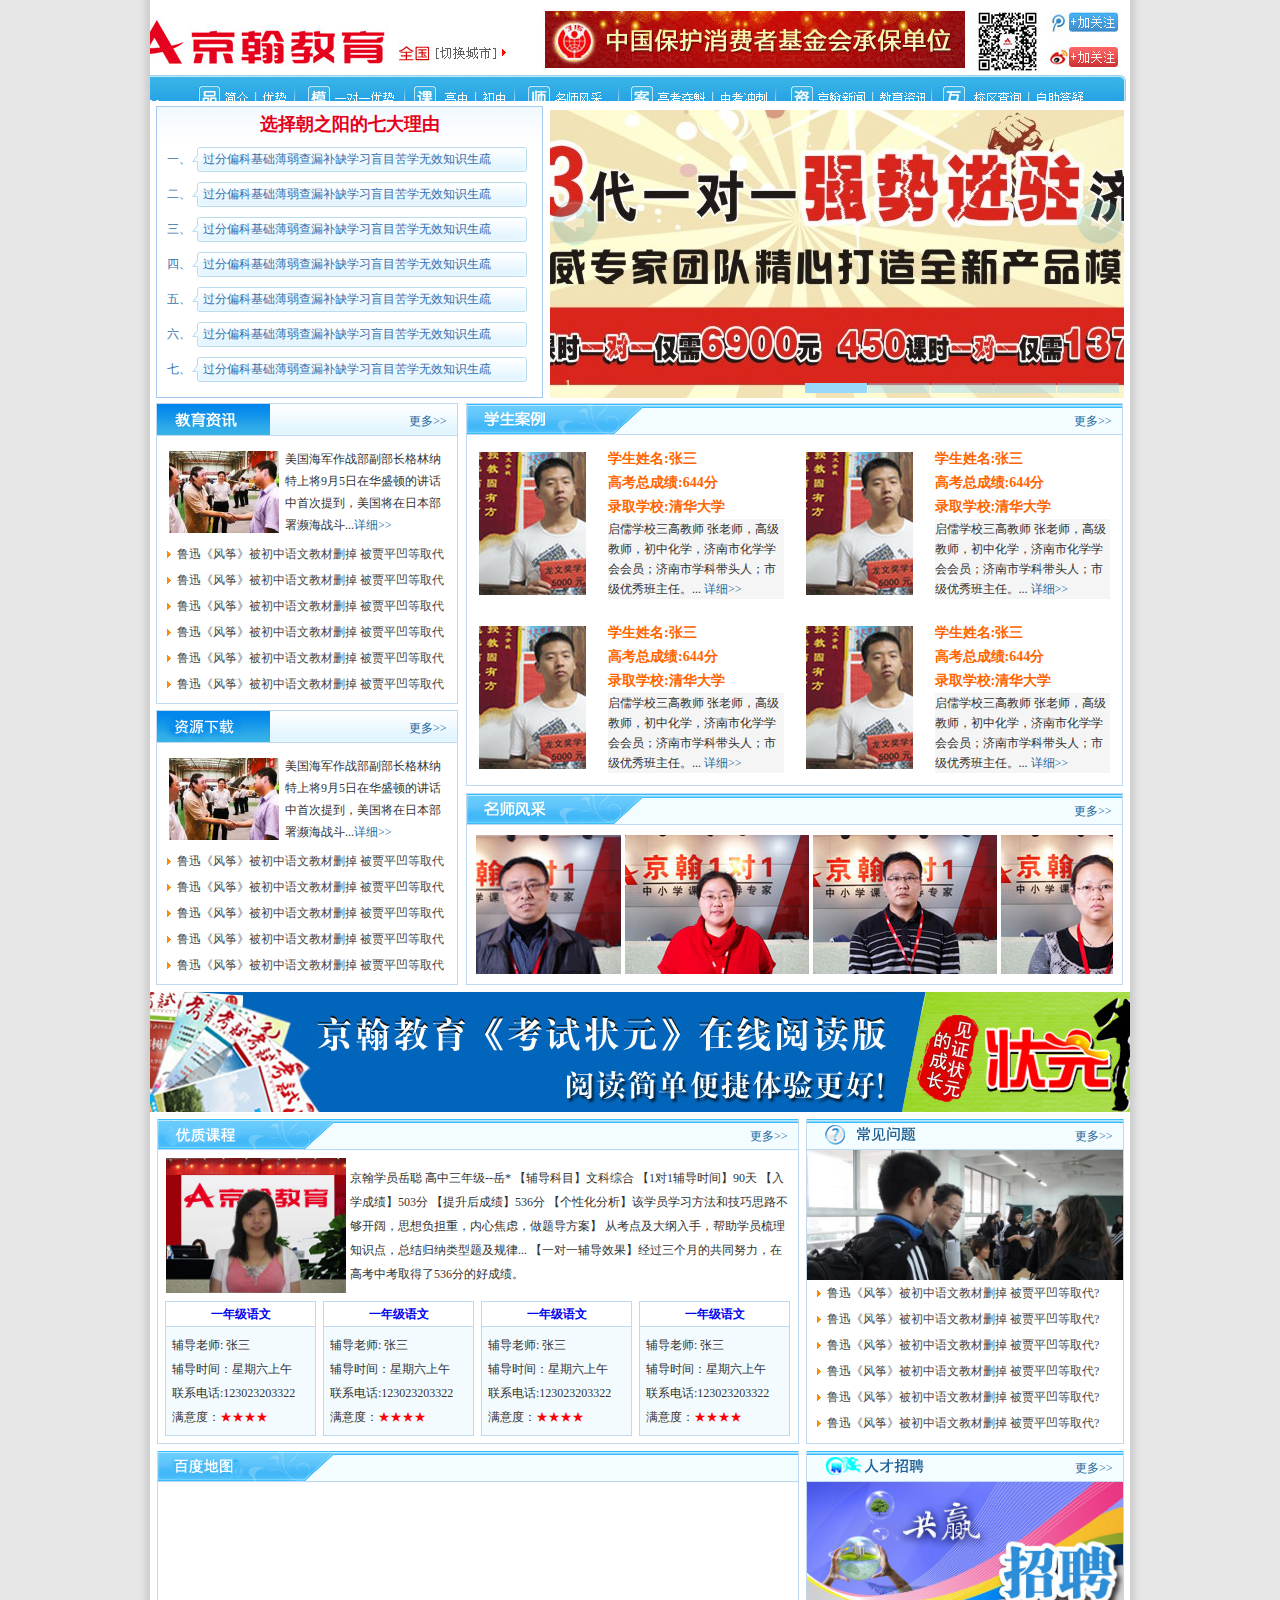
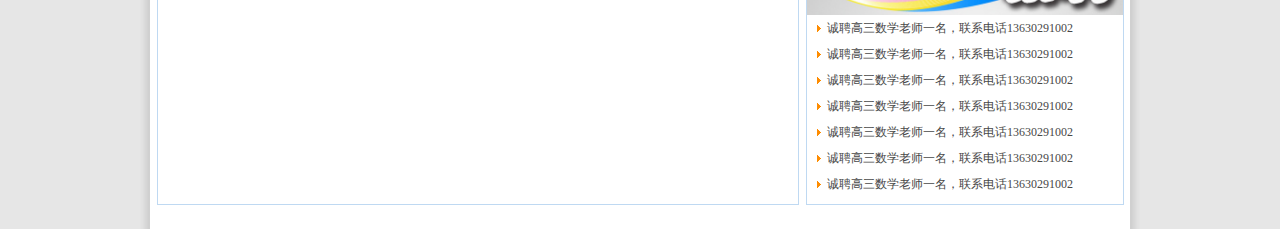
<file: index.html>
<!DOCTYPE html PUBLIC "-//W3C//DTD XHTML 1.0 Transitional//EN" "http://www.w3.org/TR/xhtml1/DTD/xhtml1-transitional.dtd">
<html xmlns="http://www.w3.org/1999/xhtml">
	<head>
		<meta http-equiv="Content-Type" content="text/html; charset=utf-8" />
		<title>朝之阳辅导学校</title>
		<link rel="stylesheet" type="text/css" href="css/common.css" />
		<link rel="stylesheet" type="text/css" href="css/index.css" />
		<script src='js/jquery-1.7.1.min.js'></script>
		<script type="text/javascript" src="http://api.map.baidu.com/api?v=2.0&ak=DDe26510207602c68812e7678608a7ab"></script>
		<script type="text/javascript" src="js/index/slider.js"></script>
		<script type="text/javascript" src="js/index/fsrPMD.js"></script>
		<script type="text/javascript" src="js/index/index.js"></script>
		<!-- Demo特殊需要的js -->
		<script type="text/javascript">
			$(function() {
				$('#common_head').load("head.html");
				$('#common_foot').load("foot.html");
			});
		</script>
	</head>
	<body>
		<div class="wrap">
			<div id="common_head"></div>
			<div class="main">

				<div class="center_adv"><img src="image/index/adv_center.jpg"/>
				</div>
				<div class="clearfix">

					<div id="focus">
						<ul>
							<li>
								<a href="http://www.jq-school.com/" target="_blank"><img src="image/index/adv01.jpg"/></a>
								<p>
									1
								</p>
							</li>
							<li>
								<a href="http://www.jq-school.com/Show.aspx?id=262" target="_blank"><img src="image/index/adv02.jpg"/></a>
								<p>
									2
								</p>
							</li>
							<li>
								<a href="http://www.jq-school.com/Alipay.aspx" target="_blank"><img src="image/index/adv03.jpg"/></a>
								<p>
									3
								</p>
							</li>
							<li>
								<a href="http://www.jq-school.com/" target="_blank"><img src="image/index/adv04.jpg"/></a>
								<p>
									4
								</p>
							</li>
							<li>
								<a href="http://www.jq-school.com/" target="_blank"><img src="image/index/adv05.jpg"/></a>
								<p>
									5
								</p>
							</li>
						</ul>
					</div>
					<div id="reason">
						<h2 style="text-align: center">选择朝之阳的七大理由</h2>
						<ul>
							<li>
								一、&nbsp;&nbsp;&nbsp;&nbsp;过分偏科基础薄弱查漏补缺学习盲目苦学无效知识生疏
							</li>
							<li>
								二、&nbsp;&nbsp;&nbsp;&nbsp;过分偏科基础薄弱查漏补缺学习盲目苦学无效知识生疏
							</li>
							<li>
								三、&nbsp;&nbsp;&nbsp;&nbsp;过分偏科基础薄弱查漏补缺学习盲目苦学无效知识生疏
							</li>
							<li>
								四、&nbsp;&nbsp;&nbsp;&nbsp;过分偏科基础薄弱查漏补缺学习盲目苦学无效知识生疏
							</li>
							<li>
								五、&nbsp;&nbsp;&nbsp;&nbsp;过分偏科基础薄弱查漏补缺学习盲目苦学无效知识生疏
							</li>
							<li>
								六、&nbsp;&nbsp;&nbsp;&nbsp;过分偏科基础薄弱查漏补缺学习盲目苦学无效知识生疏
							</li>
							<li>
								七、&nbsp;&nbsp;&nbsp;&nbsp;过分偏科基础薄弱查漏补缺学习盲目苦学无效知识生疏
							</li>
						</ul>
					</div>
				</div>
				<div class="clearfix" style="margin-top: 5px">
					<div class="leftblock">
						<div class="newsblock">
							<h2><img src="image/index/jiaoyu.jpg"/><span><a href="#">更多>></a></span></h2>
							<table style="margin-top: 7px;">
								<tr>
									<td style="padding-left: 10px;"><img src="image/index/2013-36_6116457.jpg" width="110px;" align="middle"/></td>
									<td style="padding: 3px;line-height: 22px;">美国海军作战部副部长格林纳特上将9月5日在华盛顿的讲话中首次提到，美国将在日本部署濒海战斗...<a href="#">详细>></a></td>
								</tr>
							</table>

							<ul>
								<li>
									<a href="#">鲁迅《风筝》被初中语文教材删掉 被贾平凹等取代</a>
								</li>
								<li>
									<a href="#">鲁迅《风筝》被初中语文教材删掉 被贾平凹等取代</a>
								</li>
								<li>
									<a href="#">鲁迅《风筝》被初中语文教材删掉 被贾平凹等取代</a>
								</li>
								<li>
									<a href="#">鲁迅《风筝》被初中语文教材删掉 被贾平凹等取代</a>
								</li>
								<li>
									<a href="#">鲁迅《风筝》被初中语文教材删掉 被贾平凹等取代</a>
								</li>
								<li>
									<a href="#">鲁迅《风筝》被初中语文教材删掉 被贾平凹等取代</a>
								</li>
							</ul>
						</div>
						<div class="newsblock" style="margin-top: 6px;">
							<h2><img src="image/index/xiazai.png"/><span><a href="#">更多>></a></span></h2>
							<table style="margin-top: 7px;">
								<tr>
									<td style="padding-left: 10px;"><img src="image/index/2013-36_6116457.jpg" width="110px;" align="middle"/></td>
									<td style="padding: 3px;line-height: 22px;">美国海军作战部副部长格林纳特上将9月5日在华盛顿的讲话中首次提到，美国将在日本部署濒海战斗...<a href="#">详细>></a></td>
								</tr>
							</table>

							<ul>
								<li>
									<a href="#">鲁迅《风筝》被初中语文教材删掉 被贾平凹等取代</a>
								</li>
								<li>
									<a href="#">鲁迅《风筝》被初中语文教材删掉 被贾平凹等取代</a>
								</li>
								<li>
									<a href="#">鲁迅《风筝》被初中语文教材删掉 被贾平凹等取代</a>
								</li>
								<li>
									<a href="#">鲁迅《风筝》被初中语文教材删掉 被贾平凹等取代</a>
								</li>
								<li>
									<a href="#">鲁迅《风筝》被初中语文教材删掉 被贾平凹等取代</a>
								</li>

							</ul>
						</div>
					</div>
					<div class="rightblock">

						<div class="students">
							<h2><img src="image/index/xsal.jpg"/><span><a href="#">更多>></a></span></h2>
							<div>
								<table class="studentTable">
									<tr>
										<td><img src="image/index/s_zhao1.jpg" align="center"/></td>
										<td><h3>学生姓名:张三
										<br/>
										高考总成绩:644分
										<br/>
										录取学校:清华大学</h3>
										<p class="studesc">
											启儒学校三高教师 张老师，高级教师，初中化学，济南市化学学会会员；济南市学科带头人；市级优秀班主任。... <a href="#">详细>></a>
										</p></td>
										<td><img src="image/index/s_zhao1.jpg" align="center"/></td>
										<td><h3>学生姓名:张三
										<br/>
										高考总成绩:644分
										<br/>
										录取学校:清华大学</h3>
										<p class="studesc">
											启儒学校三高教师 张老师，高级教师，初中化学，济南市化学学会会员；济南市学科带头人；市级优秀班主任。... <a href="#">详细>></a>
										</p></td>
									</tr>
									<tr>
										<td><img src="image/index/s_zhao1.jpg" align="center"/></td>
										<td><h3>学生姓名:张三
										<br/>
										高考总成绩:644分
										<br/>
										录取学校:清华大学</h3>
										<p class="studesc">
											启儒学校三高教师 张老师，高级教师，初中化学，济南市化学学会会员；济南市学科带头人；市级优秀班主任。... <a href="#">详细>></a>
										</p></td>
										<td><img src="image/index/s_zhao1.jpg" align="center"/></td>
										<td><h3>学生姓名:张三
										<br/>
										高考总成绩:644分
										<br/>
										录取学校:清华大学</h3>
										<p class="studesc">
											启儒学校三高教师 张老师，高级教师，初中化学，济南市化学学会会员；济南市学科带头人；市级优秀班主任。... <a href="#">详细>></a>
										</p></td>
									</tr>
								</table>
							</div>
						</div>
						<div class="students" style="margin-top: 7px;">
							<h2><img src="image/index/msfc.jpg"/><span><a href="#">更多>></a></span></h2>
							<div>
								<div id="img1" style="overflow:hidden;" >
									<table>
										<tr>
											<td><img src="image/index/20121212134637-49103.jpg" style="width:184px; height:139px;" /></td>
											<td><img src="image/index/2012121313260-91048.jpg" style="width:184px; height:139px;" /></td>
											<td><img src="image/index/20121213133046-59173.jpg" style="width:184px; height:139px;" /></td>
											<td><img src="image/index/2012121313368-21855.jpg" style="width:184px; height:139px;" /></td>
											<td><img src="image/index/20121213133911-11218.jpg" style="width:184px; height:139px;" /></td>
											<td><img src="image/index/20121213134242-31364.jpg" style="width:184px; height:139px;" /></td>
										</tr>
									</table>
								</div>
							</div>
						</div>
					</div>
				</div>
				<div style="overflow: hidden;margin-top: 7px;">
					<img src="image/index/0f000rgmXKPaPQVUoyuAvs.jpg"/>
				</div>
				<div id="center120" class="clearfix">
					<div class="goodclasses">
						<h2><img src="image/index/goodclass.png"/><span><a href="#">更多>></a></span></h2>
						<table style="padding: 5px;">
							<tr>
								<td><img src="image/index/201075173336-90980.jpg" width="180px"/></td>
								<td>京翰学员岳聪
								高中三年级--岳*
								【辅导科目】文科综合 	【1对1辅导时间】90天
								【入学成绩】503分 	【提升后成绩】536分
								【个性化分析】该学员学习方法和技巧思路不够开阔，思想负担重，内心焦虑，做题导方案】 从考点及大纲入手，帮助学员梳理知识点，总结归纳类型题及规律... 【一对一辅导效果】经过三个月的共同努力，在高考中考取得了536分的好成绩。</td>
							</tr>
						</table>
						<ul>
							<li>
								<h2>一年级语文</h2>
								<dl>
									<dt>
										辅导老师: 张三
									</dt>
									<dt>
										辅导时间：星期六上午
									</dt>
									<dt>
										联系电话:123023203322
									</dt>
									<dt>
										满意度：<font color="red">★★★★</font>
									</dt>
								</dl>
							</li>
							<li>
								<h2>一年级语文</h2>
								<dl>
									<dt>
										辅导老师: 张三
									</dt>
									<dt>
										辅导时间：星期六上午
									</dt>
									<dt>
										联系电话:123023203322
									</dt>
									<dt>
										满意度：<font color="red">★★★★</font>
									</dt>
								</dl>
							</li>
							<li>
								<h2>一年级语文</h2>
								<dl>
									<dt>
										辅导老师: 张三
									</dt>
									<dt>
										辅导时间：星期六上午
									</dt>
									<dt>
										联系电话:123023203322
									</dt>
									<dt>
										满意度：<font color="red">★★★★</font>
									</dt>
								</dl>
							</li>
							<li>
								<h2>一年级语文</h2>
								<dl>
									<dt>
										辅导老师: 张三
									</dt>
									<dt>
										辅导时间：星期六上午
									</dt>
									<dt>
										联系电话:123023203322
									</dt>
									<dt>
										满意度：<font color="red">★★★★</font>
									</dt>
								</dl>
							</li>
						</ul>
					</div>
					<div class="faqblock">
						<h2><img src="image/index/faqsfdds1.png"/><span><a href="#">更多>></a></span></h2>
						<img src="image/index/pic16.jpg" width="100%" height="130"/>
						<ul>
							<li>
								<a href="#">鲁迅《风筝》被初中语文教材删掉 被贾平凹等取代?</a>
							</li>
							<li>
								<a href="#">鲁迅《风筝》被初中语文教材删掉 被贾平凹等取代?</a>
							</li>
							<li>
								<a href="#">鲁迅《风筝》被初中语文教材删掉 被贾平凹等取代?</a>
							</li>
							<li>
								<a href="#">鲁迅《风筝》被初中语文教材删掉 被贾平凹等取代?</a>
							</li>
							<li>
								<a href="#">鲁迅《风筝》被初中语文教材删掉 被贾平凹等取代?</a>
							</li>
							<li>
								<a href="#">鲁迅《风筝》被初中语文教材删掉 被贾平凹等取代?</a>
							</li>
						</ul>
					</div>
					<div class="goodclasses" style="padding-bottom: 0;">
						<h2><img src="image/index/bddtu.png"/></h2>
						<div id="allmap" style="width: 100%;height: 322px;padding: 0;"></div>
					</div>
					<div class="faqblock">
						<h2 style="padding-left: 8px;"><img src="image/index/zhaoping.png"/><span><a href="#">更多>></a></span></h2>
						<img src="image/index/20130907233644.jpg" width="100%" height="133"/>
						<ul>
							<li>
								<a href="#">诚聘高三数学老师一名，联系电话13630291002</a>
							</li>
							<li>
								<a href="#">诚聘高三数学老师一名，联系电话13630291002</a>
							</li>
							<li>
								<a href="#">诚聘高三数学老师一名，联系电话13630291002</a>
							</li>
							<li>
								<a href="#">诚聘高三数学老师一名，联系电话13630291002</a>
							</li>
							<li>
								<a href="#">诚聘高三数学老师一名，联系电话13630291002</a>
							</li>
							<li>
								<a href="#">诚聘高三数学老师一名，联系电话13630291002</a>
							</li>
							<li>
								<a href="#">诚聘高三数学老师一名，联系电话13630291002</a>
							</li>
						</ul>
					</div>
				</div>

			</div>
			<div id="common_foot"></div>
		</div>
	</body>
</html>
</file>
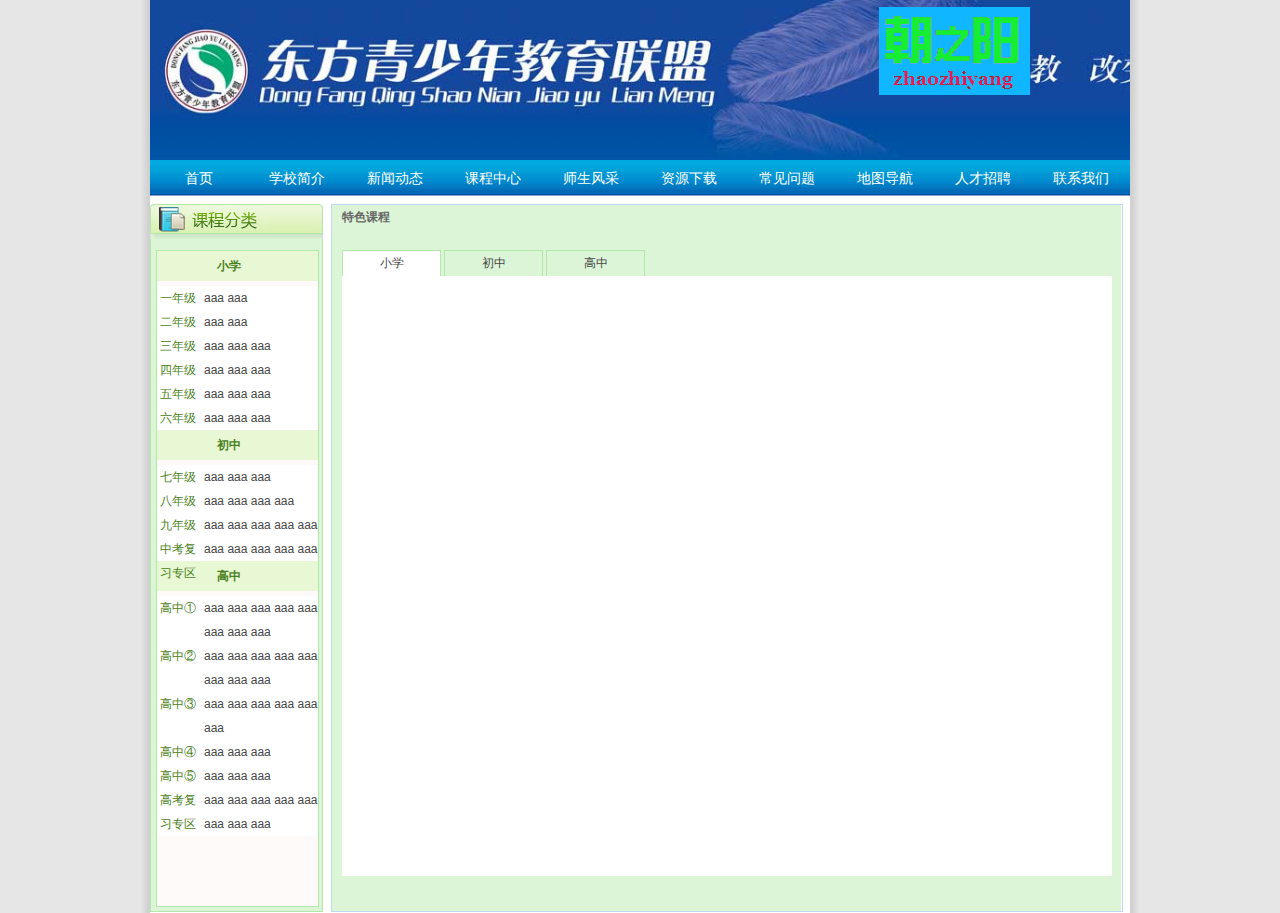
<file: class.html>
<!DOCTYPE html PUBLIC "-//W3C//DTD XHTML 1.0 Transitional//EN" "http://www.w3.org/TR/xhtml1/DTD/xhtml1-transitional.dtd">
<html xmlns="http://www.w3.org/1999/xhtml">
	<head>
		<meta http-equiv="Content-Type" content="text/html; charset=utf-8" />
		<title>朝之阳辅导学校</title>
		<link rel="stylesheet" type="text/css" href="css/common.css" />
		<link rel="stylesheet" type="text/css" href="css/class.css" />
		<script src="js/jquery-1.7.1.min.js"></script>
		<script src="js/jquery-ui-1.8.19.custom.min.js"></script>
		<script type="text/javascript" src="js/index/slider.js"></script>
		<script type="text/javascript" src="js/index/fsrPMD.js"></script>
		<script src="js/class/jquery.idTabs.js"></script>
		<script src="js/class/jquery.stylish-select.js"></script>
		<script src="js/class/class.js"></script>
		
	</head>

	<body>
		<div class="wrap">
			<div class="head">
				<div id="logo">
					<a href="#"><img src="image/utsing.gif" /></a>
				</div>
			</div>
			<div class="nav">
				<ul>
					<li>
						<a href="index.html">首页</a>
					</li>
					<li>
						<a href="#">学校简介</a>
					</li>
					<li>
						<a href="news.html">新闻动态</a>
					</li>
					<li>
						<a href="#">课程中心</a>
					</li>
					<li>
						<a href="#">师生风采</a>
					</li>
					<li>
						<a href="download.html">资源下载</a>
					</li>
					<li>
						<a href="faq.html">常见问题</a>
					</li>
					<li>
						<a href="#">地图导航</a>
					</li>
					<li>
						<a href="#">人才招聘</a>
					</li>
					<li>
						<a href="connectUs.html">联系我们</a>
					</li>
				</ul>
			</div>

			<div class="main">
				<div id="wrap">
					<div class="col1">
						<div class="cmbox box1">
							<h3><em class="title1">课程分类</em></h3>
						
							<div class="inner">
								<div id="allsortId" class="box allsort">
								</div>
							</div>
						</div>
						
					</div>
					<!--
					
										<div class="col1-2">
											<div class="teachers">
												<h2><img src="image/index/msfc.jpg"/><span><a href="#">鏇村>></a></span></h2>
												<div style="padding: 0px 5px 5px 5px">
													<div id="teachers_show_id" style="overflow:hidden;" >
														<table>
															<tr>
																<td><img src="image/index/20121212134637-49103.jpg" style="width:184px; height:139px;" /></td>
																<td><img src="image/index/2012121313260-91048.jpg" style="width:184px; height:139px;" /></td>
																<td><img src="image/index/20121213133046-59173.jpg" style="width:184px; height:139px;" /></td>
																<td><img src="image/index/2012121313368-21855.jpg" style="width:184px; height:139px;" /></td>
																<td><img src="image/index/20121213133911-11218.jpg" style="width:184px; height:139px;" /></td>
																<td><img src="image/index/20121213134242-31364.jpg" style="width:184px; height:139px;" /></td>
															</tr>
														</table>
													</div>
												</div>
											</div>
										</div>-->
					
					
					<div class="col2">
						<div class="box2">
							<div class="idTabs">
								<h2 style="margin-left: 10px">特色课程</h2>
								<div style="margin-left: 10px; width:770px;margin-top:16px">
									<ul style="margin-bottom: 0px">
										<li>
											<a id="a_one" href="#li_one" class="noSelected"  onclick="return productContent('one','小学')">小学</a>
										</li>
										<li>
											<a id="a_two" href="#li_two" class="noSelected" onclick="return productContent('two','初中')">初中</a>
										</li>
										<li>
											<a id="a_three" href="#li_three" class="noSelected" onclick="return productContent('three','高中')">高中</a>
										</li>
									</ul>
									<div id="li_one" style="background-color: #FFFFFF; margin-top: 0px">
										<div id="container_one" class="container">
											
										</div>
									</div>
									<div id="li_two" style="background-color: #FFFFFF; margin-top: 0px">
										<div id="container_two" class="container">
											
										</div>
									</div>
									<div id="li_three" style="background-color: #FFFFFF; margin-top: 0px"">
										<div id="container_three" class="container">
											
										</div>
									</div>
								</div>	
							</div>	
						</div>	
					</div>

					<div class="col3">
						
					</div>

				</div>

			</div>
		</div>

	</body>
</html>
</file>
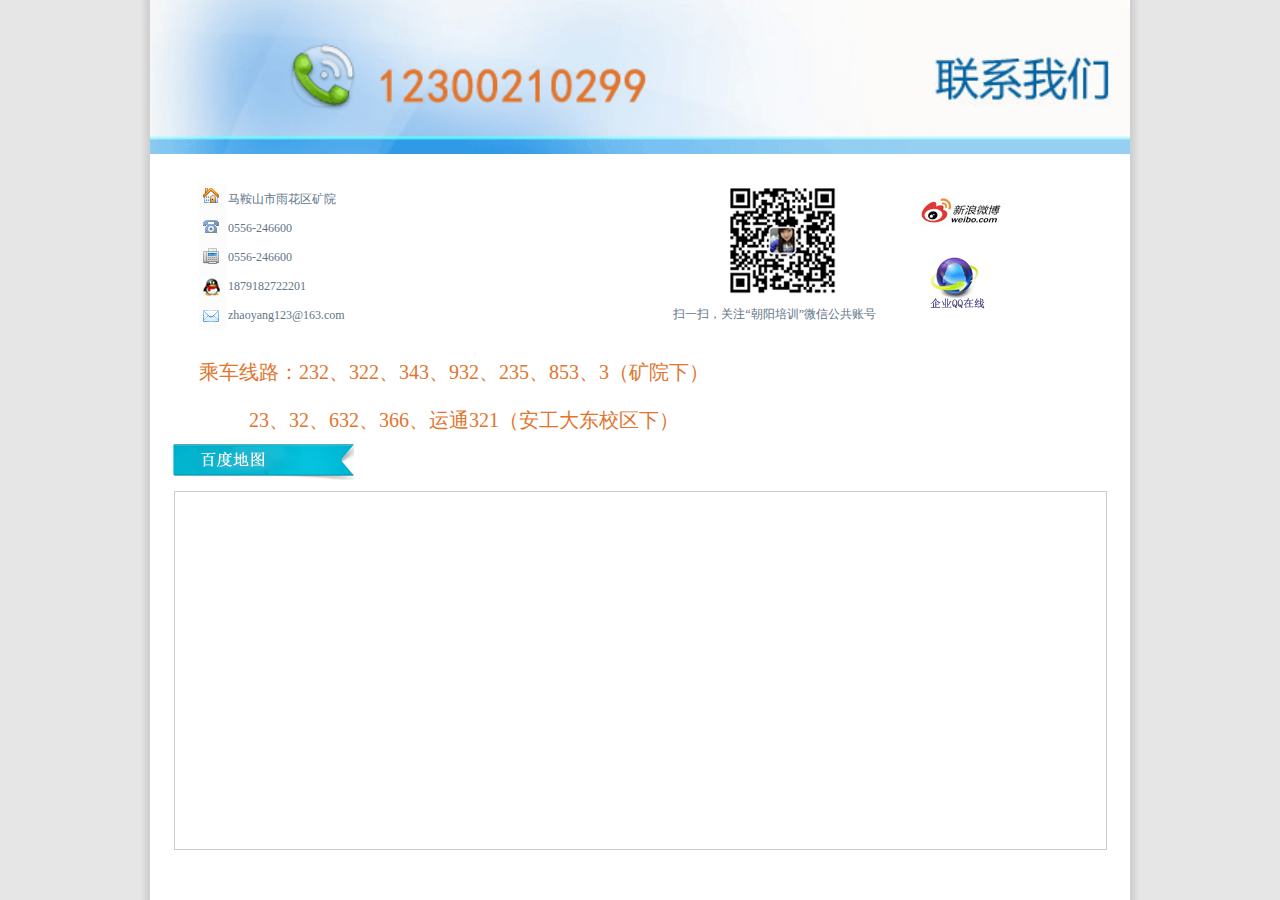
<file: connectUs.html>
<!DOCTYPE html PUBLIC "-//W3C//DTD XHTML 1.0 Transitional//EN" "http://www.w3.org/TR/xhtml1/DTD/xhtml1-transitional.dtd">
<html xmlns="http://www.w3.org/1999/xhtml">
	<head>
		<meta http-equiv="Content-Type" content="text/html; charset=utf-8" />
		<title>朝之阳辅导学校</title>

		<link rel="stylesheet" type="text/css" href="css/connectUs.css" />
		<link rel="stylesheet" type="text/css" href="css/common.css" />
		<script src="js/jquery-1.7.1.min.js"></script>
		<script src="js/jquery-ui-1.8.19.custom.min.js"></script>
		<script src="js/connectUs/connectUs.js"></script>
		<script type="text/javascript" src="http://api.map.baidu.com/api?v=2.0&ak=DDe26510207602c68812e7678608a7ab"></script>

		<script type="text/javascript">
			$(function() {
				$('#common_head').load("head.html");
				$('#common_foot').load("foot.html");
			});
		</script>
		
	</head>

	<body>
		<div class="wrap">
			<div id="common_head"></div>
			<div class="main">

				<div id="Content">

					<div style="width: 100%;">
						<img src="image/connectUs/connectUs_03.gif" width="100%" height="60%"/>
					</div>

					<table cellpadding="0" border="0" cellspacing="0" style="margin-left: 5%; margin-top: 3%">
						<tr>
							<td>
								<img src="image/connectUs/connectUs_06.gif"/>
							</td>
							
							<td width="55%">	
								<table>
									<tr>
										<td>马鞍山市雨花区矿院</td>
									</tr>
									<tr>
										<td>0556-246600</td>
									</tr>
									<tr>
										<td>0556-246600</td>
									</tr>
									<tr>
										<td>1879182722201</td>
									</tr>
									<tr>
										<td>zhaoyang123@163.com</td>
									</tr>
								</table>
							</td>
							
							<td width="30%">
								<a href="javaScript:void(0)" style="margin-left: 20%">
									<img src="image/connectUs/connectUs_08.gif"/>
								</a>
								<br/>
								<span>扫一扫，关注“朝阳培训”微信公共账号</span>
							</td>
							
							<td>
								<a href="javaScript:void(0)" style="margin-left: 0%">
									<img src="image/connectUs/connectUs_10.gif"/>
								</a>
								<br />
								<br />
								<a href="javaScript:void(0)" style="margin-left: 0%">
									<img src="image/connectUs/connectUs_13.gif"/>
								</a>
							</td>
						</tr>
					</table>
					
					<div style="margin-left: 5%; margin-top: 3%">
						<span class="bus_path">
							乘车线路：232、322、343、932、235、853、3（矿院下）<br /><br />
								   &nbsp;&nbsp;&nbsp;&nbsp;&nbsp;&nbsp;&nbsp;&nbsp;&nbsp;
								   23、32、632、366、运通321（安工大东校区下）
						</span>
					</div>
					
					<div style="margin:10px auto 10px;width: 950px;">
						<img src="image/connectUs/connectUs_18.gif"/>
						<div class="goodclasses" style="padding-bottom: 0;" align="center">
							<div id="allmap" style="border:1px solid #ccc;width:98%;height: 357px;padding: 0;margin-top: 10px;"></div>
						</div>
					</div>

			</div>

		</div>
		<div id="common_foot"></div>

	</body>
</html>
</file>
<file: css/common.css>
@charset "utf-8";
/* CSS Document */
body {
	background-color: #E6E6E6;
	background-image: url("../image/bg.gif");
	background-position: center 0;
	background-repeat: repeat-y;
	border: 0 none;
	color: #333333;
	font-family: "宋体";
	font-size: 12px;
	line-height: 24px;
	margin: 0;
	padding: 0;
}
a {
	text-decoration: none;
	color: #484848;
}
body, div, h1, h2, h3, h4, h5, p, ul, li {
	margin: 0;
	padding: 0;
}
ul {
	list-style: none;
}
.wrap {
	width: 980px;
	margin: 0 auto;
}
.head {
	background: url(../image/20130908101430.jpg);
	height: 160px;
	position: relative;
}
.nav {
	height: 36px;
}
.nav ul {
	background: url(../image/menu_bg.jpg) repeat-x;
	height: 100%;
	color: white;
}
.nav ul li {
	float: left;
	height: 100%;
	width: 98px;
	text-align: center;
	line-height: 36px;
}
.nav ul li:hover {
	background: #4B4B4B;
}
.nav ul li a {
	text-decoration: none;
	color: white;
	font-size: 14px;
}
#logo {
	position: absolute;
	right: 100px;
	top: 7px;
}
.main {
	background: white;
	width: 100%;
}
.clearfix:after {
	content: ".";
	display: block;
	height: 0;
	clear: both;
	visibility: hidden;
}
img {
	border: 0 none;
}
.footer {
	height: 180px;
	background: repeat-x url("../image/qianbu_06.gif");
}
.footer ul li {
	width: 311px;
	float: left;
	margin-left: 10px;
	margin-top: 15px;
	border-right: 1px solid #ccc;
}
.footer ul li h4 {
	text-align: center;
}
.footer ul li p {
	text-align: left;
}
.authordesc {
	margin-top: 10px;
	height: 30px;
	width: 980px;
	line-height: 30px;
	text-align: center;
	color: #AAAAAA;
}
.title_1 {
	font-weight: bold;
	font-size: 18px;
	height: 40px;
	line-height: 40px;
}
.bread_crumb {
	padding: 5px;
	font-size: 12px;
}
.bread_crumb span {
	color: #E47827;
}
#bottom_nav_con {
	background: url("../image/index/bottom_bg_03.gif") repeat-x scroll center top transparent;
	height: 32px;
	margin: 10px auto 0;
	text-align: left;
}
#bottom_nav_con ul {
	height: 32px;
	margin: 0 auto;
	width: 902px;
}
#bottom_nav_con ul li {
	display: inline;
	float: left;
}
#bottom_nav_con ul li a {
	background: url("../image/index/line_right_05.gif") no-repeat scroll right top transparent;
	color: #FFFFFF;
	float: left;
	font-size: 12px;
	height: 32px;
	line-height: 32px;
	margin-left: 15px;
	padding-right: 15px;
	text-decoration: none;
}
#bottom_nav_con ul li a:hover {
	text-decoration: underline;
}
#floatMenu {
	position: absolute;
	top: 150px;
	left: 40px;
	width: 110px;
	height: 250px;
	padding-top: 100px;
	padding-left: 20px;
	z-index: 229929;
	background: no-repeat url("../image/qq_wpa_yo2u.png");
}
#popDiv{
	background: no-repeat url("../image/popwinbg.png");
	width: 400px;
	height: 200px;
	position: fixed;
	z-index: 1000;
	left:20px;
	top:20px;
}
#popDiv .closebt{
	position: absolute;
	left: 370px;
	top: 17px;
	display: block;
	width: 13px;
	height: 13px;
}
#popDiv .zixun{
	position: absolute;
	left: 213px;
	top: 125px;
	display: block;
	width: 109px;
	height: 43px;
}
</file>
<file: css/index.css>
@charset "utf-8";
/* CSS Document */
a:hover {
	color: #FF6600;
}
#focus {
	width: 574px;
	height: 292px;
	overflow: hidden;
	position: relative;
	float: right;
	margin-right: 6px;
}
#focus ul {
	height: 292px;
	position: absolute;
	bottom: 0;
}
#focus ul li {
	float: left;
	width: 574px;
	height: 292px;
	overflow: hidden;
	position: relative;
}
#focus ul li div {
	position: absolute;
	overflow: hidden;
}
#focus ul li p {
	color: #FFF;
	font-size: 12px;
	height: 28px;
	line-height: 28px;
	position: absolute;
	bottom: 0;
	left: 15px;
}
#focus .btnBg {
	background: red;
}
#focus .btn {
	position: absolute;
	bottom: 5px;
	right: 5px;
	z-index: 10;
}
#focus .btn span {
	background: #98D8FB;
	width: 62px;
	height: 10px;
	cursor: pointer;
	display: block;
	float: left;
	margin-left: 1px;
	text-indent: -100em;
	overflow: hidden;
}
#focus .preNext {
	width: 50px;
	height: 50px;
	position: absolute;
	top: 90px;
	background: url(../image/index/left.png) no-repeat 0 0;
	cursor: pointer;
}
#focus .pre {
	left: 0;
	background: url(../image/index/right.png);
}
#focus .next {
	right: 0;
	background-position: right top;
	background: url(../image/index/left.png);
}
.center_adv {
	margin-top: 1px;
	/*border-top: 1px solid #98D8FB;*/
	margin-bottom: 1px;
	/*border-bottom: 1px solid #98D8FB;*/
}
#reason {
	background: repeat-x url(../image/index/which_bg.jpg);
	width: 385px;
	color: #3870AD;
	margin-top: 5px;
	margin-left: 6px;
	border: 1px solid #A6C9EF;
	height: 290px;
}

#reason h2 {
	color: #E50019;
	font-size: 18px;
	height: 35px;
	line-height: 35px;
}
#reason ul li {
	background: url(../image/index/list_bg1.gif) no-repeat scroll 30px center transparent;
	height: 35px;
	padding-left: 10px;
	line-height: 35px;
}
.leftblock {
	float: left;
	width: 308px;
}
.newsblock {
	border: 1px solid #BFD9F2;
	width: 300px;
	float: left;
	margin-left: 6px;
}
.newsblock h2 {
	background: url("../image/index/title_bg.jpg") repeat-x scroll 0 0 transparent;
	border-bottom: 1px solid #BFD9F2;
	display: block;
}
.newsblock h2 span, .students h2 span {
	display: block;
	float: right;
	height: 20px;
	margin: 5px 3px 0 0;
	width: 45px;
}
.newsblock h2 span a, .newsblock table tr td a, .studesc a {
	color: #23669B;
	font-size: 12px;
	font-weight: normal;
}
.newsblock h2 span a:hover, .newsblock table tr td a:hover, .studesc a:hover ,.students h2 span a:hover,.goodclasses h2 span a:hover,.faqblock h2 span a:hover{
	color: #FF6600;
}
.newsblock ul {
	padding-bottom: 6px;
}
.newsblock ul li,.faqblock ul li{
	background: url("../image/index/icon2.jpg") 10px center no-repeat transparent;
	height: 26px;
	line-height: 26px;
	padding-left: 20px;
}
.newsblock ul li a:hover {
	color: #FF6600;
}
.students h2 {
	background: url("../image/index/msfc_r.jpg") repeat-x scroll 0 0 transparent;
	display: block;
}
.rightblock {
	width: 655px;
	float: left;
	margin-left: 8px;
}
.students {
	border: 1px solid #BFD9F2;
	width: 655px;
}
.students h2 span a {
	color: #23669B;
	font-size: 12px;
	font-weight: normal;
}
.studesc {
	background: #F5F5F5;
	text-align: left;
	line-height: 20px;
}
.studentTable tr {
	width: 100%;
}
.studentTable tr td {
	text-align: center;
	padding: 10px;
}
.studentTable tr td h3 {
	text-align: left;
	font-size: 14px;
	color: #FF6600;
}
#img1 {
	padding: 7px;
	width: 95%;
	margin: 0 auto;
}
#center120 {
	
}
.goodclasses {
	background: url("../image/index/msfc_r.jpg") repeat-x scroll 0 0 transparent;
	float: left;
	width: 640px;
	border: 1px solid #BFD9F2;
	margin-left: 7px;
	border-top:0 none;
	margin-top: 7px;
	padding-bottom: 7px;
}
.goodclasses h2,.students h2{
	border-bottom: 1px solid #BFD9F2;
}
.goodclasses h2 span,.faqblock h2 span{
	display: block;
	float: right;
	height: 20px;
	margin: 5px 3px 0 0;
	width: 45px;
}
.goodclasses h2 span a,.faqblock h2 span a{
	color: #23669B;
	font-size: 12px;
	font-weight: normal;
}
.goodclasses ul li{
	float: left;
	width: 149px;
	border: 1px solid #BFD9F2;
	margin-left: 7px;
	background: #F3FBFE;
}
.goodclasses ul li h2{
	border-bottom:  1px solid #BFD9F2;
	background: #FFFFFF;
	text-align: center;
	color:#0000EE;
	font-size:12px;
}
.goodclasses ul li dl{
	padding: 6px;
}
.faqblock{
	background: url("../image/index/msfc_r.jpg") repeat-x scroll 0 0 transparent;
	float: left;
	width: 316px;
	border: 1px solid #BFD9F2;
	margin-left: 7px;
	border-top:0 none;
	margin-top: 7px;
	padding-bottom: 7px;
}
.faqblock h2{
	border-bottom: 1px solid #BFD9F2;
}
</file>
<file: css/class.css>
.col1 {
	width:173px;
}

.col1, .col3 {
	margin-top: 8px;
	display: inline;
	float: left;
}

.col2 {
	display: inline;
	float: left;
    margin-top: 8px;
    margin-left: 8px;
    width: 790px;
}

* {
	margin: 0;
	padding: 0;
}

.box1, .box3 {
	background: #dcf5d7;
}

.title1 {
	display: block;
	text-indent: -9999px;
	background: url(../image/class/title1.jpg) no-repeat 7px 2px;
	line-height: 35px;
}

.speClatitle {
	display: block;
	text-indent: -9999px;
	background: url(../image/class/speciallogo2.gif) no-repeat 7px 2px;
	line-height: 35px;
}


.box1 .inner {
	height: 742px;
	border-color: #b1e9a8;
	border-style: solid;
	border-width: 0 1px 1px 1px;
	zoom: 1;
}

.inner {
	padding: 5px;
	zoom:1;
}

.box {
	padding: 5px;
	border: 1px solid #c0e0e0;
	border-top: none;
	margin: 6px auto;
	border: 1px solid #b1e9a8;
	background: snow;
	padding: 0 0 5px 0;
	height: 650px;
}

.allsort {
	z-index: 11;
	float: left;
	position: relative;
	width: 100%;
}

.allsort .mt {
	background: #e8f7d4;
	height: 30px;
	line-height: 30px;
	color: #4a8221;
	font-weight: 700;
	padding-left: 60px;
	margin-bottom: 5px;
}

.allsort .mc {
	overflow: visible;
	width: 100%;
	position: relative;
	z-index: 1;
	background: #fff;
}

.left-name {
	float: left;
	width: 36px;
	padding-left: 3px;
}

.right-subject {
	margin-left: 47px
}


.col2-3 {
width: 820px;
//float: right;
}

p {
display: block;
-webkit-margin-before: 1em;
-webkit-margin-after: 1em;
-webkit-margin-start: 0px;
-webkit-margin-end: 0px;
}

body, ul, ol, em, i, h1, h2, h3, h4, li, form, label, input, p, dl, dt, dd {
font-size: 12px;
font-family: Verdana,Tahoma,Arial,sans-serif,\5b8b\4f53;
color: #666;
line-height: 24px;
}

.container {
width: 610px;
height: 600px;
_width: 598px;
margin: 5px auto;
overflow: hidden;
zoom: 1;
}

.item {
width: 300px;
_width: 294px;
float: left;
margin-left: 5px;
margin-top: 4px;
margin-bottom: 5px;
display: inline;
}
.item {
overflow: hidden;
}
.pict-lr {
overflow: hidden;
margin-top: 40px;
}
user agent stylesheetdiv {
display: block;
}
Inherited from div#searchResult.container
.container {
zoom: 1;
}

.item .pic {
background: url(../image/class/book-bg.jpg) no-repeat left top;
width: 102px;
margin-right: 5px;
display: block;
}
.pict-lr .pic {
float: left;
display: block;
margin-right: 5px;
}
.box10 .item .pic a {
margin-bottom: 10px;
}
.item .pic img {
padding: 2px 1px 10px 4px;
}
a:visited {
text-decoration: none;
}
strong, b {
font-weight: bold;
}


.allsort .mt {
    background: none repeat scroll 0 0 #E8F7D4;
    color: #4A8221;
    font-weight: 700;
    height: 30px;
    line-height: 30px;
    margin-bottom: 5px;
    padding-left: 60px;
}

.box1 .inner {
    border-color: #B1E9A8;
    border-style: solid;
    border-width: 0 1px 1px;
    height: 662px;
}
.inner {
    padding: 5px;
}

.box1 h3 {
    background: url("../image/class/cmt.jpg") no-repeat scroll left center rgba(0, 0, 0, 0);
    height: 35px;
}

.teachers {
	border: 1px solid #BFD9F2;
	width: 790px;
}

.col1-2 {
    float: left;
    margin-top: 8px;
    margin-left: 8px;
    width: 790px;
}

.selected {
    /*background: none repeat scroll 0 0 #FFFAFA;*/
    border-color: #B1E9A8;
    border-style: solid;
    border-width: 1px 1px 0;
    display: block;
    height: 25px;
    line-height: 25px;
    text-align: center;
    background-color: #FFFFFF;
}

.noBgImg {
	background: none repeat scroll 0 0 #FFFAFA;
}

.bgImg {
	background: url("../image/class/tab-bg.jpg") repeat-x scroll left top rgba(0, 0, 0, 0);
}

.noSelected {
    /*background: url("../image/class/tab-bg.jpg") repeat-x scroll left top rgba(0, 0, 0, 0);*/
    border-color: #B1E9A8;
    border-style: solid;
    border-width: 1px 1px 0;
    display: block;
    height: 25px;
    line-height: 25px;
    text-align: center;
}

.idTabs ul {
    overflow: hidden;
    position: relative;
    top: 5px;
}

.idTabs li {
    float: left;
    margin-right: 3px;
    width: 99px;
}

.idTabs {
	border: 1px solid #BFD9F2;
	width: 790px;
	height: 706px; 
	padding-right: -4px;
}

li {
    list-style: none outside none;
}

ul li {
    line-height: 25px;
}

.box2 {
	background-color: #DCF5D7;
}


#window
{
	position: absolute;
	left: 200px;
	top: 100px;
	width: 400px;
	/*height: 300px;*/
	overflow: hidden;
	/*display: none;*/
}
#windowTop
{
	height: 30px;
	overflow: 30px;
	background-image: url(../image/class/window_top_end.png);
	background-position: right top;
	background-repeat: no-repeat;
	position: relative;
	overflow: hidden;
	cursor: move;
}
#windowTopContent
{
	margin-right: 13px;
	background-image:url(../image/class/window_top_start.png);
	background-position:left top;
	background-repeat: no-repeat;
	overflow: hidden;
	height: 30px;
	line-height: 30px;
	text-indent: 10px;
	font-family:Arial, Helvetica, sans-serif;
	font-weight: bold;
	font-size: 14px;	
	color: #6caf00;
}
#windowMin
{
	position: absolute;
	right: 25px;
	top: 10px;
	cursor: pointer;
}
#windowMax
{
	position: absolute;
	right: 25px;
	top: 10px;
	cursor: pointer;
	display: none;
}
#windowClose
{
	position: absolute;
	right: 10px;
	top: 10px;
	cursor: pointer;
}
#windowBottom
{
	position: relative;
	height: 270px;
	background-image: url(../image/class/window_bottom_end.png);
	background-position: right bottom;
	background-repeat: no-repeat;
}
#windowBottomContent
{
	position: relative;
	height: 270px;
	background-image: url(../image/class/window_bottom_start.png);
	background-position: left bottom;
	background-repeat: no-repeat;
	margin-right: 13px;
}
#windowResize
{
	position: absolute;
	right: 3px;
	bottom: 5px;
	cursor: se-resize;
}
#windowContent
{
	position:absolute;
	top: 30px;
	left: 10px;
	width: auto;
	height: auto;
	overflow: auto;
	margin-right: 10px;
	border: 1px solid #6caf00;
	height: 255px;
	width: 375px;
	font-family:Arial, Helvetica, sans-serif;
	font-size: 11px;
	background-color: #fff;
}
#windowContent *
{
	margin: 10px;
}
</file>
<file: css/connectUs.css>
table, tr, td {
	margin: 0;
	padding: 0;
}

td {
	height: 27px;
	color: #627487;
}

.bus_path {
	color: #E1752D;
	font-size: 20px;
	font-weight: 500;
}
</file>
